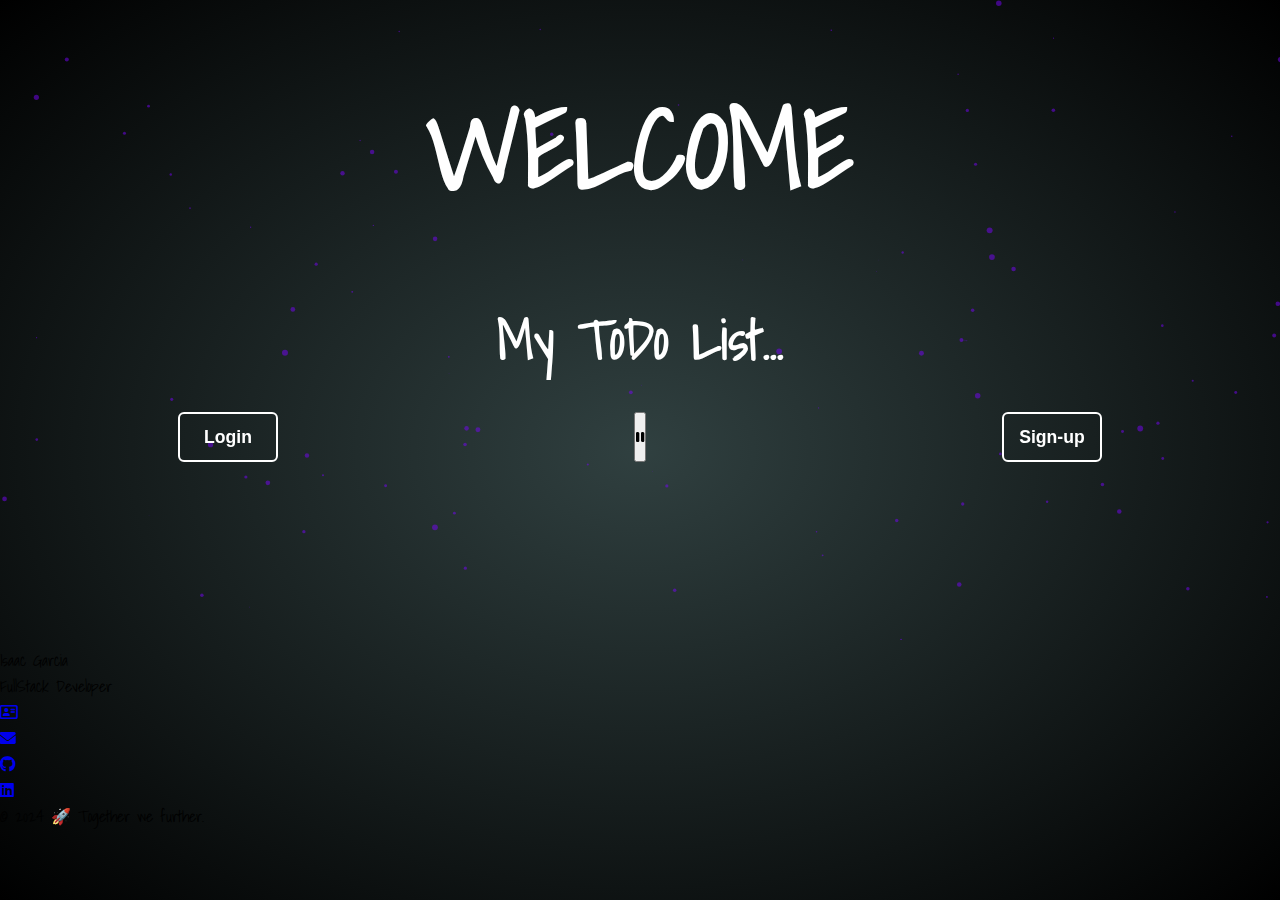
<file: index.html>
<!DOCTYPE html>
<html lang="en">

<head>

    <meta charset="UTF-8">
    <meta name="viewport" content="width=device-width, initial-scale=1.0">
    <meta name="description"
        content="Una elegante y estilosa pagina para poder hacerte una lista de tareas con diferentes opciones de prioridad. Simple, versátil y muy útil.">
    <meta name="keywords" content="HTML, CSS, JavaScript Vanilla, To Do List">
    <meta name="author" content="Isaac García">

    <meta property="og:title" content="MyToDoList 📝">
    <meta property="og:description"
        content="Una elegante y estilosa pagina para poder hacerte una lista de tareas con diferentes opciones de prioridad. Simple, versátil y muy útil.">
    <meta property="og:image" content="/images/social.png">
    <meta property="og:image:alt" content="To Do List Isaac Garcia">
    <meta property="og:type" content="website">
    <meta property="og:locale" content="es_ES">
    <meta property="og:url" content="https://myyourtodolist.netlify.app/">
    <meta property="og:site_name" content="MyToDoList">

    <meta name="twitter:card" content="summary" />
    <meta name="twitter:title" content="imagen To Do List Isaac Garcia" />
    <meta name="twitter:description"
        content="Usa, mira tus notas y juega en esta todolist que será una aliada en tu día a día. " />
    <meta name="twitter:image" content="https://myyourtodolist.netlify.app/images/social-media.png" />

    <link rel="alternate" href="https://myyourtodolist.netlify.app/en" hreflang="en-GB" />
    <link rel="canonical" href="https://myyourtodolist.netlify.app/" />
    <meta name="robots" content="index, follow" />

    <meta name="theme-color" content="#0d1212" />

    <link rel="stylesheet" href="./css/style.css">

    <link rel="icon" href="./public/favicon.svg" type="image/svg+xml">
    <link rel="icon" href="./public/favicon.svg" sizes="16x16">
    <link rel="icon" href="./public/favicon.svg" sizes="32x32">
    <link rel="icon" href="./public/favicon.svg" sizes="48x48">
    <link rel="icon" href="./public/favicon.svg" sizes="64x64">

    <link rel="apple-touch-icon" href="./public/favicon.svg" sizes="180x180" />
    <link rel="apple-touch-icon" sizes="180x180" href="./public/favicon.svg" />

    <link rel="icon" type="image/png" href="./public/favicon.svg" sizes="192x192" />
    <link rel="icon" type="image/png" href="./public/favicon.svg" sizes="512x512" />


    <link rel="preconnect" href="https://fonts.googleapis.com">
    <link rel="preconnect" href="https://fonts.gstatic.com" crossorigin>
    <link rel="stylesheet" href="https://cdnjs.cloudflare.com/ajax/libs/font-awesome/6.0.0/css/all.min.css">
    <link
        href="https://fonts.googleapis.com/css2?family=Just+Another+Hand&family=Shadows+Into+Light&family=Shadows+Into+Light+Two&display=swap"
        rel="stylesheet">

    <title>MyToDoList</title>
</head>


<body>

    <div id="particles-js" aria-hidden="true"></div>

    <main class="page-one">
        <h1 class="title-one">WELCOME</h1>
        <h2 class="title-two">My ToDo List...</h2>

        <nav class="navigation">
            <button id="loginButton" class="login" aria-label="Login to your account">Login</button>
            <button id="pauseButton" class="pause" aria-label="Pause/Resume particles">
                <i class="fa-solid fa-pause"></i>
            </button>
            <button id="signupButton" class="signup" aria-label="Create a new account">Sign-up</button>
        </nav>
    </main>
    <section id="footer-section">
        <footer>
            <ul class='name-list'>
                <li class="name-item">
                    Isaac Garcia
                </li>

                <li class="job-title">
                    FullStack Developer
                </li>
            </ul>

            <ul class="link-list">
                <li>
                    <a class='link' href="https://portfolio-isaac-seven.vercel.app/" target="_blank"
                        rel="noopener noreferrer">
                        <i class="fa-regular fa-address-card"></i>
                    </a>
                </li>

                <li>
                    <a class='link' href="https://mail.google.com/mail/?view=cm&fs=1&to=isaacfstack@gmail.com"
                        target="_blank" rel="noopener noreferrer">
                        <i class="fa-solid fa-envelope"></i>
                    </a>
                </li>
                <li>
                    <a class='link' href="https://github.com/Isarok/ToDoList" target="_blank" rel="noopener noreferrer">
                        <i class="fa-brands fa-github"></i>
                    </a>
                </li>
                <li>
                    <a class='link' href="https://www.linkedin.com/in/isaac-garc%C3%ADa-romero-b73202a6/"
                        target="_blank" rel="noopener noreferrer">
                        <i class="fa-brands fa-linkedin"></i>
                    </a>
                </li>
            </ul>

            <div class="copyright">
                © 2024 🚀 Together we further.
            </div>
        </footer>

    </section>
    <script src="./javascript/main.js"></script>
    <script src="./javascript/particles.min.js"></script>
    <script>
        particlesJS.load('particles-js', './javascript/particles-config.json', function () {
        });
    </script>

</body>


</html>
</file>
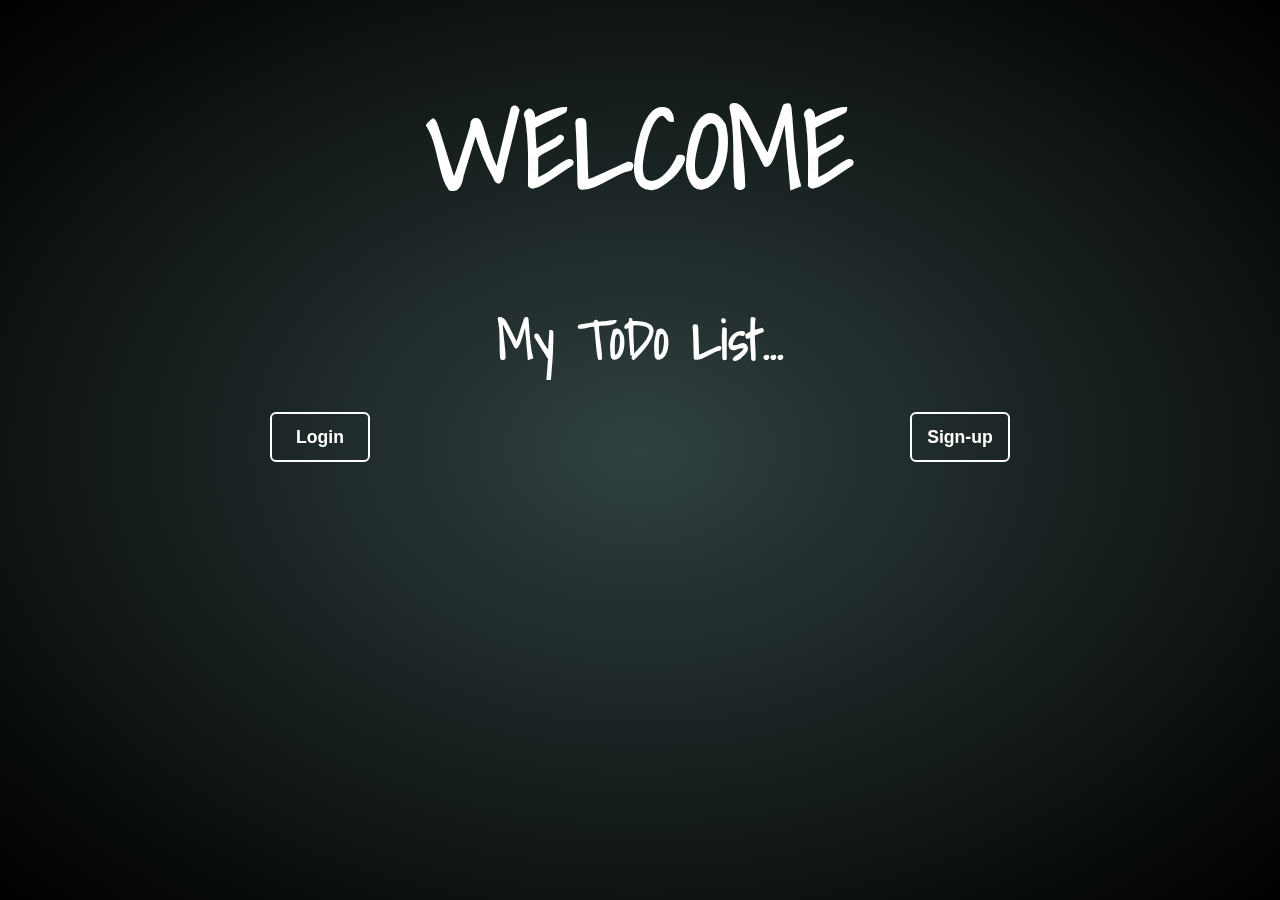
<file: src/index.html>
<!DOCTYPE html>
<html lang="en">
<head>
    <meta charset="UTF-8">
    <meta name="viewport" content="width=device-width, initial-scale=1.0">
    <title>Welcome</title>
    <link rel="stylesheet" href="/src/CSS/style.css">
    <link rel="preconnect" href="https://fonts.googleapis.com">
    <link rel="preconnect" href="https://fonts.gstatic.com" crossorigin>
    <link rel="stylesheet" href="https://cdnjs.cloudflare.com/ajax/libs/font-awesome/6.0.0/css/all.min.css">
    <link rel="preconnect" href="https://fonts.googleapis.com">
    <link rel="preconnect" href="https://fonts.gstatic.com" crossorigin>
    <link
        href="https://fonts.googleapis.com/css2?family=Just+Another+Hand&family=Shadows+Into+Light&family=Shadows+Into+Light+Two&display=swap"
        rel="stylesheet">
</head>

<body>
    <main class="page-one">
        <h1 class="title-one">WELCOME</h1>
        <h2 class="title-two">My ToDo List...</h2>
        <nav class="navigation">
            <button id="loginButton" class="login">Login</button>
            <button id="signupButton" class="signup">Sign-up</button>
        </nav>
    </main>

    <script src="/src/JS/main.js"></script>
</body>

</html>
</file>
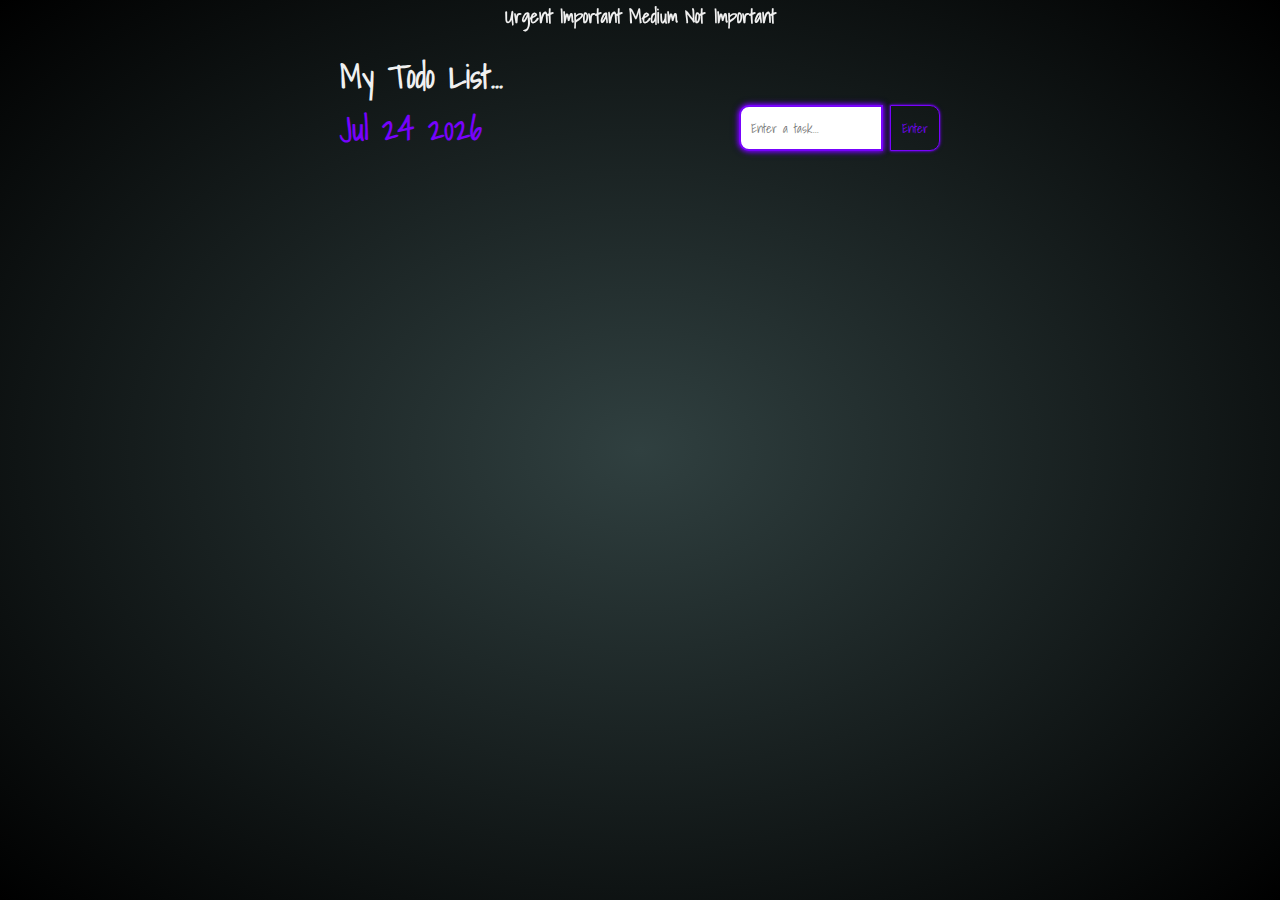
<file: HTML/todolist.html>
<!DOCTYPE html>
<html lang="en">

<head>
    <meta charset="UTF-8">
    <meta name="viewport" content="width=device-width, initial-scale=1.0">
    <title>To Do List</title>
    <link rel="stylesheet" href="/CSS/todolist.css">
    <link rel="preconnect" href="https://fonts.googleapis.com">
    <link rel="preconnect" href="https://fonts.gstatic.com" crossorigin>
    <link rel="stylesheet" href="https://cdnjs.cloudflare.com/ajax/libs/font-awesome/6.0.0/css/all.min.css">
    <link rel="preconnect" href="https://fonts.googleapis.com">
    <link rel="preconnect" href="https://fonts.gstatic.com" crossorigin>
    <link
        href="https://fonts.googleapis.com/css2?family=Just+Another+Hand&family=Shadows+Into+Light&family=Shadows+Into+Light+Two&display=swap"
        rel="stylesheet">

</head>

<header>
    <div class="menu-btn">
        <div class="bar"></div>
        <div class="bar"></div>
        <div class="bar"></div>
    </div>
    <nav class="navigation">
        <a href="#">Urgent</a>
        <a href="#">Important</a>
        <a href="#">Medium</a>
        <a href="#">Not Important</a>
    </nav>


</header>

<body>
    <main class="app">
        <h1>My Todo List...</h1>
        <div class="input-header">
            <h1><span id="date"></span></h1>
            <div class="to-do-input">
                <input type="text" id="item" placeholder="Enter a task...">
                <button id="enter">Enter</button>
            </div>
        </div>
        <div class="to-do-list"></div>

    </main>

    <script src="/JS/create.js"></script>
    <script src="/JS/read.js"></script>
    <script src="/JS/update.js"></script>
    <script src="/JS/delete.js"></script>
    <script src="/JS/user_interface.js"></script>
    <script src="/JS/dom.js"></script>

</body>

</html>
</file>
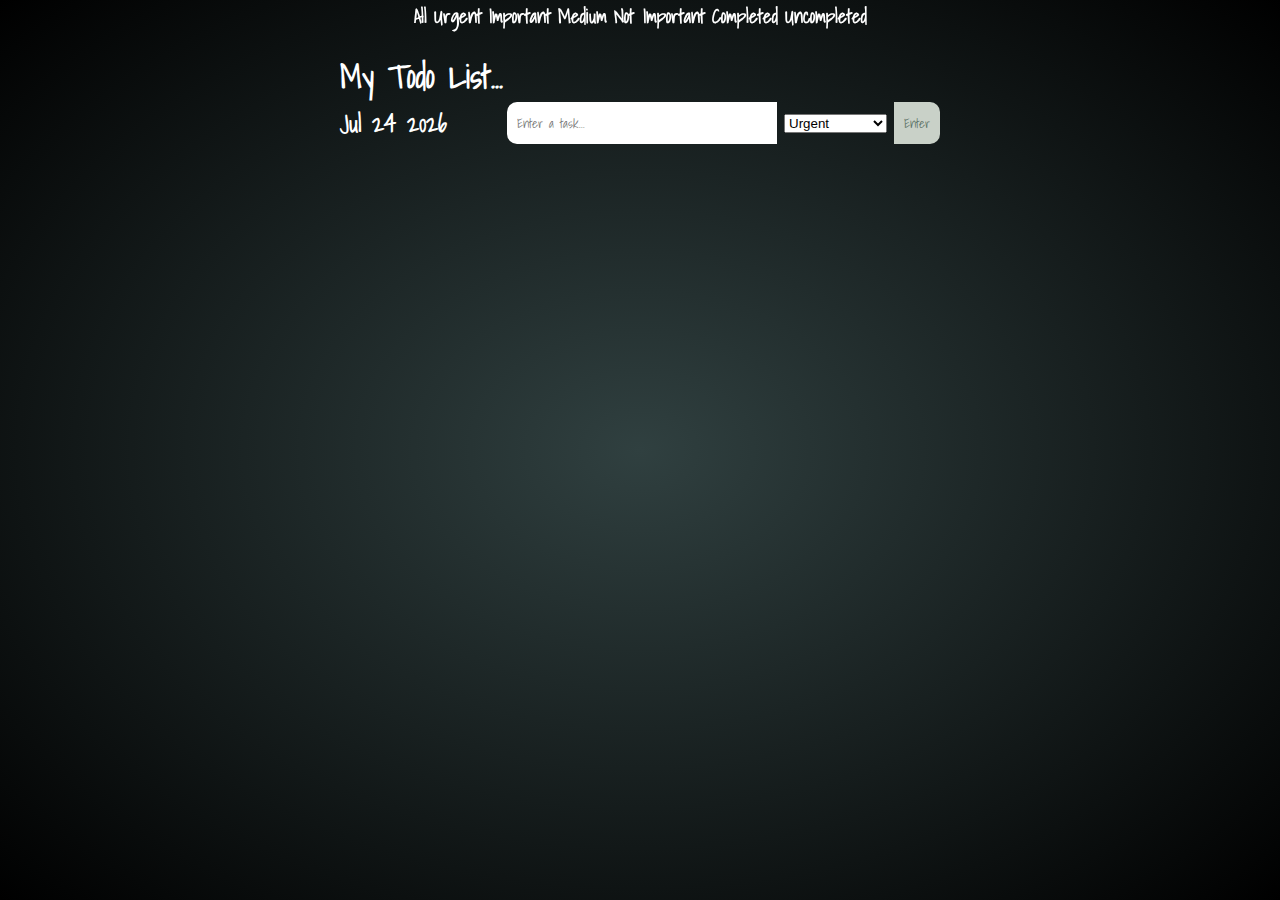
<file: html/todolist.html>
<!DOCTYPE html>
<html lang="en">

<head>

    <meta charset="UTF-8">
    <meta name="viewport" content="width=device-width, initial-scale=1.0">
    <link rel="preconnect" href="https://fonts.googleapis.com">
    <link rel="preconnect" href="https://fonts.gstatic.com" crossorigin>
    <link rel="stylesheet" href="https://cdnjs.cloudflare.com/ajax/libs/font-awesome/6.0.0/css/all.min.css">
    <link
        href="https://fonts.googleapis.com/css2?family=Just+Another+Hand&family=Shadows+Into+Light&family=Shadows+Into+Light+Two&display=swap"
        rel="stylesheet">
    <link rel="canonical" href="https://myyourtodolist.netlify.app/login.html" />
    <meta name="robots" content="index, follow" />

    <meta name="theme-color" content="#0d1212" />

    <link rel="stylesheet" href="../css/todolist.css">

    <link rel="icon" href="../public/favicon.svg" type="image/svg+xml">
    <link rel="icon" href="../public/favicon.svg" sizes="16x16">
    <link rel="icon" href="../public/favicon.svg" sizes="32x32">
    <link rel="icon" href="../public/favicon.svg" sizes="48x48">
    <link rel="icon" href="../public/favicon.svg" sizes="64x64">

    <link rel="apple-touch-icon" href="../public/favicon.svg" sizes="180x180" />
    <link rel="apple-touch-icon" href="../public/favicon.svg" sizes="180x180" />

    <link rel="icon" type="image/png" href="../public/favicon.svg" sizes="192x192" />
    <link rel="icon" type="image/png" href="../public/favicon.svg" sizes="512x512" />


    <title>To Do List</title>
</head>



<body>

    <header>
        <div class="menu-btn">
            <div class="bar"></div>
            <div class="bar"></div>
            <div class="bar"></div>
        </div>
        <nav class="navigation">
            <a href="#" id="All">All</a>
            <a href="#" id="Urgent">Urgent</a>
            <a href="#" id="Important">Important</a>
            <a href="#" id="Medium">Medium</a>
            <a href="#" id="Not Important">Not Important</a>
            <a href="#" id="Completed">Completed</a>
            <a href="#" id="Uncompleted">Uncompleted</a>
        </nav>


    </header>

    <main class="app">
        <h1 class="title">My Todo List...</h1>


        <div class="input-header">
            <h2 aria-live="polite" id="date"></h2>

            <div class="to-do-input">
                <input type="text" id="item" placeholder="Enter a task..." aria-label="Task input">
                <select id="priority" aria-label="Task priority">
                    <option value="Urgent">Urgent</option>
                    <option value="Important">Important</option>
                    <option value="Medium">Medium</option>
                    <option value="Not Important">Not Important</option>
                    <option value="Not Set">Not Set</option>
                </select>
                <button id="enter" aria-label="Add task">Enter</button>
            </div>
        </div>


        <div class="to-do-list" role="list" aria-label="To-do list"></div>
    </main>


    <script src="../crud/Create.js" defer></script>
    <script src="../crud/Read.js" defer></script>
    <script src="../crud/Update.js" defer></script>
    <script src="../crud/Delete.js" defer></script>
    <script src="../crud/Filters.js" defer></script>
    <script src="../crud/User_Interface_Features.js" defer></script>
    <script src="../crud/Hamburguer.js" defer></script>
    <script src="../crud/dom.js" defer></script>

</body>


</html>
</file>
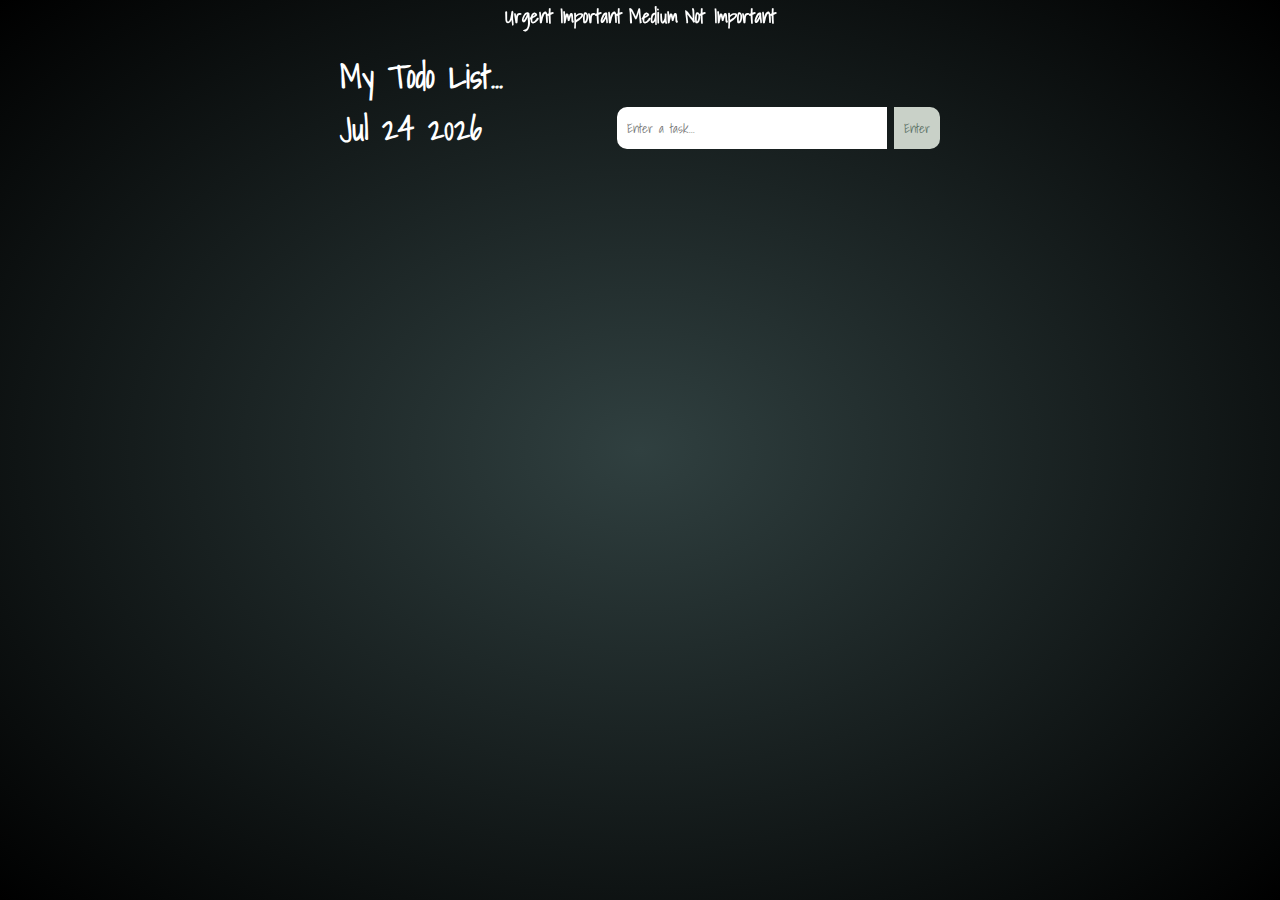
<file: src/HTML/todolist.html>
<!DOCTYPE html>
<html lang="en">

<head>
    <meta charset="UTF-8">
    <meta name="viewport" content="width=device-width, initial-scale=1.0">
    <title>To Do List</title>
    <link rel="stylesheet" href="/src/CSS/todolist.css">
    <link rel="preconnect" href="https://fonts.googleapis.com">
    <link rel="preconnect" href="https://fonts.gstatic.com" crossorigin>
    <link rel="stylesheet" href="https://cdnjs.cloudflare.com/ajax/libs/font-awesome/6.0.0/css/all.min.css">
    <link rel="preconnect" href="https://fonts.googleapis.com">
    <link rel="preconnect" href="https://fonts.gstatic.com" crossorigin>
    <link
        href="https://fonts.googleapis.com/css2?family=Just+Another+Hand&family=Shadows+Into+Light&family=Shadows+Into+Light+Two&display=swap"
        rel="stylesheet">

</head>

<header>
    <div class="menu-btn">
        <div class="bar"></div>
        <div class="bar"></div>
        <div class="bar"></div>
    </div>
    <nav class="navigation">
        <a href="#">Urgent</a>
        <a href="#">Important</a>
        <a href="#">Medium</a>
        <a href="#">Not Important</a>
    </nav>


</header>

<body>
    <main class="app">
        <h1>My Todo List...</h1>
        <div class="input-header">
            <h1><span id="date"></span></h1>
            <div class="to-do-input">
                <input type="text" id="item" placeholder="Enter a task...">
                <button id="enter">Enter</button>
            </div>
        </div>
        <div class="to-do-list"></div>

    </main>

    <script src="/src/JS/create.js"></script>
    <script src="/src/JS/read.js"></script>
    <script src="/src/JS/update.js"></script>
    <script src="/src/JS/delete.js"></script>
    <script src="/src/JS/dom.js"></script>
    <script src="/src/JS/user_interface.js"></script>

</body>

</html>
</file>
<file: css/style.css>
* {
    padding: 0;
    margin: 0;
}

/* #5b7065, black */
body {
    background: rgba(48, 64, 64, 1.0);
    background: -webkit-radial-gradient(center, rgba(48, 64, 64, 1.0) 0%, rgba(0, 0, 0, 1.0) 100%);
    background: -moz-radial-gradient(center, rgba(48, 64, 64, 1.0) 0%, rgba(0, 0, 0, 1.0) 100%);
    background: radial-gradient(ellipse at center, rgba(48, 64, 64, 1.0) 0%, rgba(0, 0, 0, 1.0) 100%);
    font-family: 'Shadows Into Light', cursive;
    min-height: 100vh;
}

main.page-one {
    position: fixed;
    top: 0;
    left: 0;
    width: 100%;
    display: flex;
    flex-direction: column;
    justify-content: space-evenly;
    /* z-index: 99; */


}

.title-one {
    font-size: 4.8em;
    color: #fff;
    user-select: none;
    cursor: row;
    display: flex;
    justify-content: center;
    align-items: center;
    margin: 60px;
}

.title-two {
    font-size: 2.4em;
    color: #fff;
    user-select: none;
    cursor: row; 
    display: flex;
    justify-content: center;
    align-items: center;
}

nav {
    display: flex;
    flex-direction: row;
    justify-content: space-around;
    margin-top: 30px;
}

.navigation .login {
    display: flex;
    flex-direction: column;
    justify-content: center;
    align-items: center;
    width: 100px;
    height: 50px;
    background: transparent;
    border: 2px solid #fff;
    border-radius: 6px;
    cursor: pointer;
    font-size: 1.1rem;
    color: #fff;
    font-weight: 600;
}


.navigation .login:hover {
    background: #7411ff;
    color: #fff;
}

.navigation .signup {
    display: flex;
    flex-direction: column;
    justify-content: center;
    align-items: center;
    width: 100px;
    height: 50px;
    background: transparent;
    border: 2px solid #fff;
    border-radius: 6px;
    cursor: pointer;
    font-size: 1.1rem;
    color: #fff;
    font-weight: 600;
}


.navigation .signup:hover {
    background: #7411ff;
    color: #fff;
}




@media(min-width: 768px) {

    nav {
        display: flex;
        flex-direction: row;
        justify-content: space-around;
        
    }

    .title-one {
        font-size: 6.8em;
    }

    .title-two {
        font-size: 3.4em;
    }

    .navigation .login .signup {
        
        width: 160px;
        height: 50px;
    }

}
</file>
<file: src/CSS/style.css>
* {
    padding: 0;
    margin: 0;
}

/* #5b7065, black */
body {
    background: rgba(48, 64, 64, 1.0);
    background: -webkit-radial-gradient(center, rgba(48, 64, 64, 1.0) 0%, rgba(0, 0, 0, 1.0) 100%);
    background: -moz-radial-gradient(center, rgba(48, 64, 64, 1.0) 0%, rgba(0, 0, 0, 1.0) 100%);
    background: radial-gradient(ellipse at center, rgba(48, 64, 64, 1.0) 0%, rgba(0, 0, 0, 1.0) 100%);
    font-family: 'Shadows Into Light', cursive;
    min-height: 100vh;
}

main.page-one {
    position: fixed;
    top: 0;
    left: 0;
    width: 100%;
    display: flex;
    flex-direction: column;
    justify-content: space-evenly;
    /* z-index: 99; */


}

.title-one {
    font-size: 4.8em;
    color: #fff;
    user-select: none;
    cursor: row;
    display: flex;
    justify-content: center;
    align-items: center;
    margin: 60px;
}

.title-two {
    font-size: 2.4em;
    color: #fff;
    user-select: none;
    cursor: row; 
    display: flex;
    justify-content: center;
    align-items: center;
}

nav {
    display: flex;
    flex-direction: row;
    justify-content: space-around;
    margin-top: 30px;
}

.navigation .login {
    display: flex;
    flex-direction: column;
    justify-content: center;
    align-items: center;
    width: 100px;
    height: 50px;
    background: transparent;
    border: 2px solid #fff;
    border-radius: 6px;
    cursor: pointer;
    font-size: 1.1rem;
    color: #fff;
    font-weight: 600;
}


.navigation .login:hover {
    background: #7411ff;
    color: #fff;
}

.navigation .signup {
    display: flex;
    flex-direction: column;
    justify-content: center;
    align-items: center;
    width: 100px;
    height: 50px;
    background: transparent;
    border: 2px solid #fff;
    border-radius: 6px;
    cursor: pointer;
    font-size: 1.1rem;
    color: #fff;
    font-weight: 600;
}


.navigation .signup:hover {
    background: #7411ff;
    color: #fff;
}




@media(min-width: 768px) {

    nav {
        display: flex;
        flex-direction: row;
        justify-content: space-around;
        
    }

    .title-one {
        font-size: 6.8em;
    }

    .title-two {
        font-size: 3.4em;
    }

    .navigation .login .signup {
        
        width: 160px;
        height: 50px;
    }

}
</file>
<file: CSS/todolist.css>
.update-controller {
  display: none;
}

* {
  padding: 0;
  margin: 0;
}

/* #5b7065, black */
body {
  background: rgba(48, 64, 64, 1.0);
  background: -webkit-radial-gradient(center, rgba(48, 64, 64, 1.0) 0%, rgba(0, 0, 0, 1.0) 100%);
  background: -moz-radial-gradient(center, rgba(48, 64, 64, 1.0) 0%, rgba(0, 0, 0, 1.0) 100%);
  background: radial-gradient(ellipse at center, rgba(48, 64, 64, 1.0) 0%, rgba(0, 0, 0, 1.0) 100%);
  font-family: 'Shadows Into Light', cursive;
  min-height: 100vh;
}

header {
  position: fixed;
  top: 0;
  left: 0;
  width: 100%;
  display: flex;
  flex-direction: row;
  align-items: center;
  justify-content: space-evenly;
  z-index: 99;
  
}

.title {
  font-size: 2.8em;
  color: #f0f0f0;
  user-select: none;
  cursor: pointer;
  display: flex;
  text-shadow: 0 0 5px rgba(119, 3, 252, 0.6), 
               0 0 10px rgba(119, 3, 252, 0.7), 
               0 0 20px rgba(119, 3, 252, 0.8), 
               0 0 30px rgba(119, 3, 252, 0.9), 
               0 0 40px rgba(119, 3, 252, 1); 
}


.navigation a {
  position: relative;
  font-size: 1.2rem;
  color: #f0f0f0;
  text-decoration: none;
  font-weight: 600;
}

.navigation a::after {
  content: "";
  position: absolute;
  width: 100%;
  bottom: -6px;
  left: 0;
  height: 2px;
  background: #7703fc;
  box-shadow: 0 0 4px rgba(119, 3, 252, 0.7), 
              0 0 5px rgba(119, 3, 252, 0.6), 
              0 0 6px rgba(119, 3, 252, 0.5), 
              0 0 8px rgba(119, 3, 252, 0.4), 
              0 0 10px rgba(119, 3, 252, 0.2); 
  transform: scaleX(0);
  transform-origin: right;
  transition: transform .4s;
}

.navigation a:hover::after {
  transform: scaleX(1);
  transform-origin: left;
}

button {
  height: fit-content;
  cursor: pointer;
  color: #7703fc;
  background-color: transparent;
}

.app {
  width: 600px;
  margin: auto;
  padding-top: 50px;
  color: #f0f0f0;
}

.input-header {
  display: flex;
  justify-content: space-between;
  align-items: center;
  color: #7703fc;
  border-top-left-radius: 10px;
  border-top-right-radius: 10px;
  padding: 0px 0px 10px 0px;
}

.to-do-input input {
  width: 120px;
  font-family: inherit;
  border: 2px solid #7703fc;
  border-top-left-radius: 10px;
  border-bottom-left-radius: 10px;
  padding: 10px;
  outline: none;
  box-shadow: 0 0 4px rgba(119, 3, 252, 0.7), 
              0 0 5px rgba(119, 3, 252, 0.6), 
              0 0 6px rgba(119, 3, 252, 0.5), 
              0 0 8px rgba(119, 3, 252, 0.4); 
 
}

.to-do-input select {
  width: 80px;
  color: #5b7065;
  font-family: inherit;
  border: 2px solid #7703fc;
  padding: 9.5px;
  border-radius: 0px;
  
}

.to-do-input button {
  color:  #7703fc;
  font-family: inherit;
  border: 0.1px solid #7703fc;
  padding: 11px;
  border-top-right-radius: 10px;
  border-bottom-right-radius: 10px;
  box-shadow: 0 0 1px rgba(119, 3, 252, 0.7), 
                0 0 2px rgba(119, 3, 252, 0.6), 
                0 0 3px rgba(119, 3, 252, 0.5), 
                0 0 4px rgba(119, 3, 252, 0.4); 
}

.to-do-list {
  display: flex;
  flex-direction: column;
  gap: 15px;
}

.to-do-list i {
  color: #c9d1c8;
  cursor: pointer;
}

.to-do-list .fa-trash {
  color: #fbff00;
}

.to-do-list .fa-check {
  color: #06e8f0;

}

.to-do-list .fa-pen-to-square {
  color: #7703fc;
}

.to-do-list .crossout {
  text-decoration: line-through;
}

.to-do-list button {
  padding: 8px;
  border-radius: 10px;
  cursor: pointer;
  font-family: inherit;
  color: #f0f0f0;
  background-color: transparent;
  border: 1px solid #7703fc;
  box-shadow: 0 0 1px rgba(119, 3, 252, 0.7), 
                0 0 2px rgba(119, 3, 252, 0.6), 
                0 0 3px rgba(119, 3, 252, 0.5), 
                0 0 4px rgba(119, 3, 252, 0.4); 
}

.item {
  display: flex;
  flex-direction: column;
  gap: 10px;
  background-color: rgba(0, 0, 0, 0.3);
  border-radius: 10px;
  padding: 8px;
  box-shadow: 0 0 4px rgba(119, 3, 252, 0.7);                
}

.priority{
  display: flex;
  justify-content: space-between;
  align-items: center;
  
}

.input-controller {
  display: flex;
  gap: 10px;
  
}

.input-controller textarea {
  width: 100%;
  outline: none;
  border: none;
  resize: none;
  line-height: 1.4;
  color: #f0f0f0;
  border-radius: 10px;
  background-color: transparent;
  font-size: 1.2rem;
  font-family: inherit;
  transition: all 0.30s ease-in-out;
}

textarea:focus {
  box-shadow: 0 0 5px #7703fc;
}

.edit-controller {
  display: flex;
  flex-wrap: wrap;
  justify-content: center;
  gap: 5px;

}

.update-controller {
  display: none;
}

.menu-btn {
  display: none;
  flex-direction: column;
  cursor: pointer;
  padding: 10px;
  transition: opacity 0.3s ease-in-out;
}

.bar {
  width: 45px;
  height: 3px;
  background-color: #7703fc;
  margin: 6px 0;
  transition: transform 0.3s ease-in-out;
}

.task-textarea {
  text-decoration: none; 
  
}

.task-textarea .checkBtn {
  text-decoration: line-through; 
  
}


@media(max-width: 768px) {

  header {
    position: fixed;
    top: 0;
    left: 0;
    width: 100%;
    display: flex;
    flex-direction: row-reverse;
    align-items: center;
    justify-content: space-between;
    z-index: 99;
  }

  .menu-btn {
    display: flex;
  }

  .navigation {
    display: none;
    flex-direction: column;
    background-color: #7703fc;
    position: absolute;
    top: 60px;
    left: 0;
    width: 100%;
    z-index: 98;
    opacity: 0;
    transition: opacity 0.3s ease-in-out;
  }

  .navigation.show {
    display: flex;
    opacity: 1;
  }


  .navigation a {
    margin: 0;
    padding: 15px;
    text-align: center;
    width: 100%;
    box-sizing: border-box;
    opacity: 0;
    transition: opacity 0.3s ease-in-out;
  }

  .navigation.show a {
    opacity: 1;
  }
  .navigation a::after {
    background: #f0f0f0;
    
  }

  .bar {
    transition: transform 0.3s ease-in-out;
  }

  .menu-btn.open .bar:nth-child(1) {
    transform: translateY(7px) rotate(45deg);
  }

  .menu-btn.open .bar:nth-child(2) {
    transform: translateY(0) rotate(0);
  }

  .menu-btn.open .bar:nth-child(3) {
    transform: translateY(-8px) rotate(-45deg);
  }

  .app {
    width: 95%;
    
  }

  .input-header {
    flex-direction: column;
    padding-bottom: 20px;
  }

  .to-do-input {
    display: flex;
  }

  .to-do-input input {
    width: 200px;
  }

}
</file>
<file: css/todolist.css>
.update-controller {
  display: none;
}

* {
  padding: 0;
  margin: 0;
}

/* #5b7065, black */
body {
  background: rgba(48, 64, 64, 1.0);
  background: -webkit-radial-gradient(center, rgba(48, 64, 64, 1.0) 0%, rgba(0, 0, 0, 1.0) 100%);
  background: -moz-radial-gradient(center, rgba(48, 64, 64, 1.0) 0%, rgba(0, 0, 0, 1.0) 100%);
  background: radial-gradient(ellipse at center, rgba(48, 64, 64, 1.0) 0%, rgba(0, 0, 0, 1.0) 100%);
  font-family: 'Shadows Into Light', cursive;
  min-height: 100vh;
}

header {
  position: fixed;
  top: 0;
  left: 0;
  width: 100%;
  display: flex;
  flex-direction: row;
  align-items: center;
  justify-content: space-evenly;
  z-index: 99;
}


.navigation a {
  position: relative;
  font-size: 1.2rem;
  color: #fff;
  text-decoration: none;
  font-weight: 600;
}

.navigation a::after {
  content: "";
  position: absolute;
  width: 100%;
  bottom: -6px;
  left: 0;
  height: 2px;
  background: #7703fc;
  transform: scaleX(0);
  transform-origin: right;
  transition: transform .4s;
}

.navigation a:hover::after {
  transform: scaleX(1);
  transform-origin: left;
}

.navigation .ntb {
  width: 140px;
  height: 50px;
  background: transparent;
  border: 2px solid #fff;
  border-radius: 6px;
  cursor: pointer;
  font-size: 1.1rem;
  color: #fff;
  font-weight: 600;
  margin-left: 40px;
}

.navigation .ntb:hover {
  background: #fff;
  color: #090f1d;
}

button {
  height: fit-content;
  cursor: pointer;
  color: #04202c;
  background-color: #c9d1c8;
}

.app {
  width: 600px;
  margin: auto;
  padding-top: 50px;
  color: white;
}

.input-header {
  display: flex;
  justify-content: space-between;
  align-items: center;
  color: white;
  border-top-left-radius: 10px;
  border-top-right-radius: 10px;
  padding: 0px 0px 10px 0px;
}

.to-do-input input {
  width: 250px;
  font-family: inherit;
  border: none;
  border-top-left-radius: 10px;
  border-bottom-left-radius: 10px;
  padding: 10px;
  outline: none;
}

.to-do-input button {
  color: #5b7065;
  font-family: inherit;
  border: none;
  padding: 10px;
  border-top-right-radius: 10px;
  border-bottom-right-radius: 10px;
}

.to-do-list {
  display: flex;
  flex-direction: column;
  gap: 15px;
}

.to-do-list i {
  color: #c9d1c8;
  cursor: pointer;
}

.to-do-list .fa-trash {
  color: #fbff00;
}

.to-do-list .fa-check {
  color: #06e8f0;

}

.to-do-list .fa-pen-to-square {
  color: #7703fc;
}

.to-do-list .crossout {
  text-decoration: line-through;
}

.to-do-list button {
  padding: 8px;
  border-radius: 10px;
  cursor: pointer;
  font-family: inherit;
  border: none;
}

.item {
  display: flex;
  flex-direction: column;
  gap: 10px;
  background-color: rgba(0, 0, 0, 0.3);
  border-radius: 10px;
  padding: 8px;
  box-shadow: 0px 2px 4px 0px rgba(0, 0, 0, 0.5);
}

.input-controller {
  display: flex;
  gap: 10px;
}

.input-controller textarea {
  width: 100%;
  outline: none;
  border: none;
  resize: none;
  line-height: 1.4;
  color: white;
  border-radius: 10px;
  background-color: transparent;
  font-size: 1.2rem;
  font-family: inherit;
  transition: all 0.30s ease-in-out;
}

textarea:focus {
  box-shadow: 0 0 5px #7703fc;
}

.edit-controller {
  display: flex;
  flex-wrap: wrap;
  justify-content: center;
  gap: 5px;

}

.update-controller {
  display: none;
}

.menu-btn {
  display: none;
  flex-direction: column;
  cursor: pointer;
  padding: 10px;
  transition: opacity 0.3s ease-in-out;
}

.bar {
  width: 25px;
  height: 3px;
  background-color: #7703fc;
  margin: 6px 0;
  transition: transform 0.3s ease-in-out;
}

.task-textarea {
  text-decoration: none; 
  
}

.task-textarea .checkBtn {
  text-decoration: line-through; 
  
}


@media(max-width: 768px) {

  header {
    position: fixed;
    top: 0;
    left: 0;
    width: 100%;
    display: flex;
    flex-direction: row-reverse;
    align-items: center;
    justify-content: space-between;
    z-index: 99;
  }

  .menu-btn {
    display: flex;
  }

  .navigation {
    display: none;
    flex-direction: column;
    background-color: #7703fc;
    position: absolute;
    top: 60px;
    left: 0;
    width: 100%;
    z-index: 98;
    opacity: 0;
    transition: opacity 0.3s ease-in-out;
  }

  .navigation.show {
    display: flex;
    opacity: 1;
  }


  .navigation a {
    margin: 0;
    padding: 15px;
    text-align: center;
    width: 100%;
    box-sizing: border-box;
    opacity: 0;
    transition: opacity 0.3s ease-in-out;
  }

  .navigation.show a {
    opacity: 1;
  }
  .navigation a::after {
    background: #fff;
    
  }

  .bar {
    transition: transform 0.3s ease-in-out;
  }

  .menu-btn.open .bar:nth-child(1) {
    transform: translateY(7px) rotate(45deg);
  }

  .menu-btn.open .bar:nth-child(2) {
    transform: translateY(0) rotate(0);
  }

  .menu-btn.open .bar:nth-child(3) {
    transform: translateY(-7px) rotate(-45deg);
  }

  .app {
    width: 95%;
    /* text-align: center; */
  }

  .input-header {
    flex-direction: column;
    padding-bottom: 20px;
  }

  .to-do-input {
    display: flex;
  }

  .to-do-input input {
    width: 300px;
  }

}
</file>
<file: src/CSS/todolist.css>
.update-controller {
  display: none;
}

* {
  padding: 0;
  margin: 0;
}

/* #5b7065, black */
body {
  background: rgba(48, 64, 64, 1.0);
  background: -webkit-radial-gradient(center, rgba(48, 64, 64, 1.0) 0%, rgba(0, 0, 0, 1.0) 100%);
  background: -moz-radial-gradient(center, rgba(48, 64, 64, 1.0) 0%, rgba(0, 0, 0, 1.0) 100%);
  background: radial-gradient(ellipse at center, rgba(48, 64, 64, 1.0) 0%, rgba(0, 0, 0, 1.0) 100%);
  font-family: 'Shadows Into Light', cursive;
  min-height: 100vh;
}

header {
  position: fixed;
  top: 0;
  left: 0;
  width: 100%;
  display: flex;
  flex-direction: row;
  align-items: center;
  justify-content: space-evenly;
  z-index: 99;
}


.navigation a {
  position: relative;
  font-size: 1.2rem;
  color: #fff;
  text-decoration: none;
  font-weight: 600;
}

.navigation a::after {
  content: "";
  position: absolute;
  width: 100%;
  bottom: -6px;
  left: 0;
  height: 2px;
  background: #7703fc;
  transform: scaleX(0);
  transform-origin: right;
  transition: transform .4s;
}

.navigation a:hover::after {
  transform: scaleX(1);
  transform-origin: left;
}

.navigation .ntb {
  width: 140px;
  height: 50px;
  background: transparent;
  border: 2px solid #fff;
  border-radius: 6px;
  cursor: pointer;
  font-size: 1.1rem;
  color: #fff;
  font-weight: 600;
  margin-left: 40px;
}

.navigation .ntb:hover {
  background: #fff;
  color: #090f1d;
}

button {
  height: fit-content;
  cursor: pointer;
  color: #04202c;
  background-color: #c9d1c8;
}

.app {
  width: 600px;
  margin: auto;
  padding-top: 50px;
  color: white;
}

.input-header {
  display: flex;
  justify-content: space-between;
  align-items: center;
  color: white;
  border-top-left-radius: 10px;
  border-top-right-radius: 10px;
  padding: 0px 0px 10px 0px;
}

.to-do-input input {
  width: 250px;
  font-family: inherit;
  border: none;
  border-top-left-radius: 10px;
  border-bottom-left-radius: 10px;
  padding: 10px;
  outline: none;
}

.to-do-input button {
  color: #5b7065;
  font-family: inherit;
  border: none;
  padding: 10px;
  border-top-right-radius: 10px;
  border-bottom-right-radius: 10px;
}

.to-do-list {
  display: flex;
  flex-direction: column;
  gap: 15px;
}

.to-do-list i {
  color: #c9d1c8;
  cursor: pointer;
}

.to-do-list .fa-trash {
  color: #fbff00;
}

.to-do-list .fa-check {
  color: #06e8f0;

}

.to-do-list .fa-pen-to-square {
  color: #7703fc;
}

.to-do-list .crossout {
  text-decoration: line-through;
}

.to-do-list button {
  padding: 8px;
  border-radius: 10px;
  cursor: pointer;
  font-family: inherit;
  border: none;
}

.item {
  display: flex;
  flex-direction: column;
  gap: 10px;
  background-color: rgba(0, 0, 0, 0.3);
  border-radius: 10px;
  padding: 8px;
  box-shadow: 0px 2px 4px 0px rgba(0, 0, 0, 0.5);
}

.input-controller {
  display: flex;
  gap: 10px;
}

.input-controller textarea {
  width: 100%;
  outline: none;
  border: none;
  resize: none;
  line-height: 1.4;
  color: white;
  border-radius: 10px;
  background-color: transparent;
  font-size: 1.2rem;
  font-family: inherit;
  transition: all 0.30s ease-in-out;
}

textarea:focus {
  box-shadow: 0 0 5px #7703fc;
}

.edit-controller {
  display: flex;
  flex-wrap: wrap;
  justify-content: center;
  gap: 5px;

}

.update-controller {
  display: none;
}

.menu-btn {
  display: none;
  flex-direction: column;
  cursor: pointer;
  padding: 10px;
  transition: opacity 0.3s ease-in-out;
}

.bar {
  width: 25px;
  height: 3px;
  background-color: #7703fc;
  margin: 6px 0;
  transition: transform 0.3s ease-in-out;
}

.task-textarea {
  text-decoration: none; 
  
}

.task-textarea .checkBtn {
  text-decoration: line-through; 
  
}


@media(max-width: 768px) {

  header {
    position: fixed;
    top: 0;
    left: 0;
    width: 100%;
    display: flex;
    flex-direction: row-reverse;
    align-items: center;
    justify-content: space-between;
    z-index: 99;
  }

  .menu-btn {
    display: flex;
  }

  .navigation {
    display: none;
    flex-direction: column;
    background-color: #7703fc;
    position: absolute;
    top: 60px;
    left: 0;
    width: 100%;
    z-index: 98;
    opacity: 0;
    transition: opacity 0.3s ease-in-out;
  }

  .navigation.show {
    display: flex;
    opacity: 1;
  }


  .navigation a {
    margin: 0;
    padding: 15px;
    text-align: center;
    width: 100%;
    box-sizing: border-box;
    opacity: 0;
    transition: opacity 0.3s ease-in-out;
  }

  .navigation.show a {
    opacity: 1;
  }
  .navigation a::after {
    background: #fff;
    
  }

  .bar {
    transition: transform 0.3s ease-in-out;
  }

  .menu-btn.open .bar:nth-child(1) {
    transform: translateY(7px) rotate(45deg);
  }

  .menu-btn.open .bar:nth-child(2) {
    transform: translateY(0) rotate(0);
  }

  .menu-btn.open .bar:nth-child(3) {
    transform: translateY(-7px) rotate(-45deg);
  }

  .app {
    width: 95%;
    /* text-align: center; */
  }

  .input-header {
    flex-direction: column;
    padding-bottom: 20px;
  }

  .to-do-input {
    display: flex;
  }

  .to-do-input input {
    width: 300px;
  }

}
</file>
